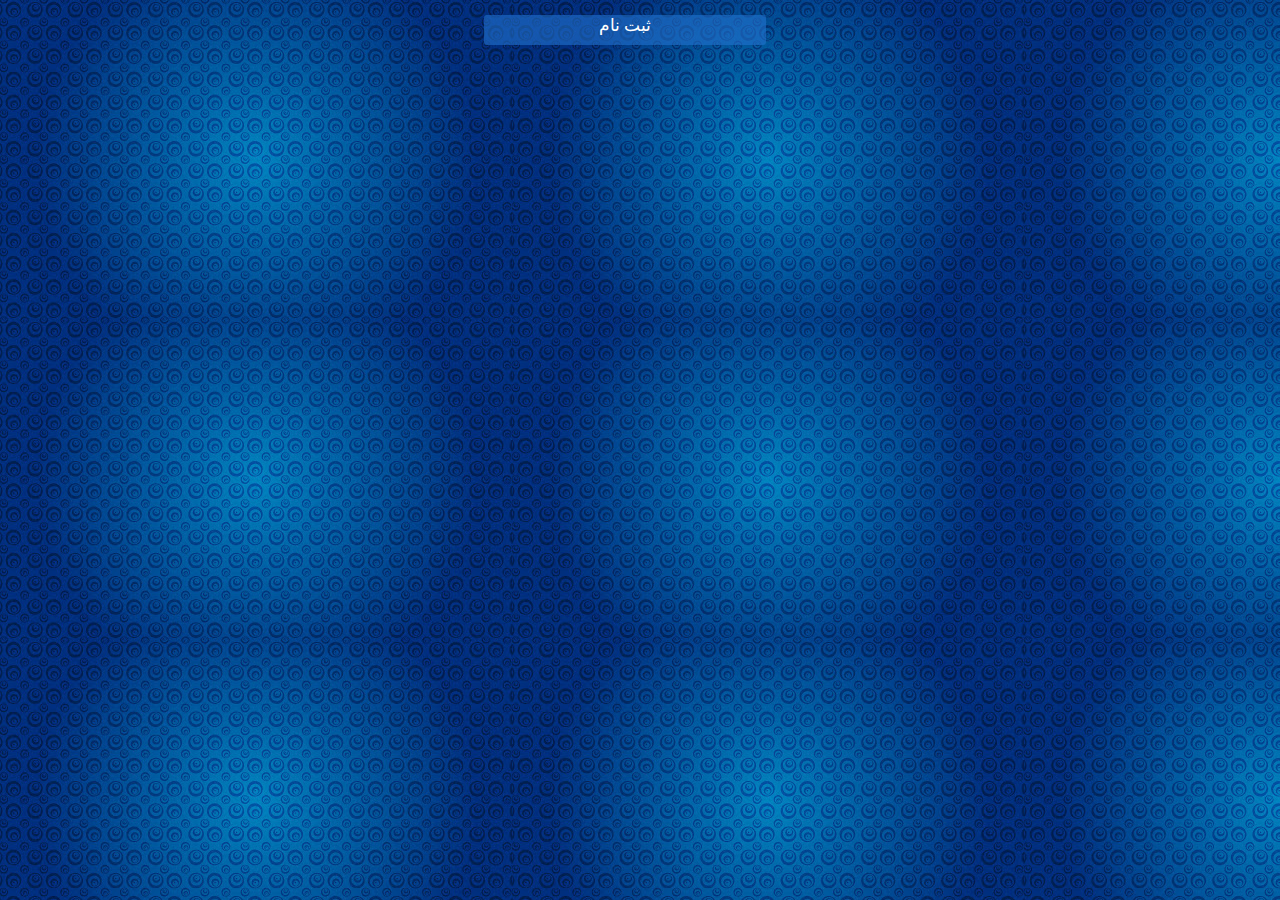
<file: index.html>
<html dir="rtl">
    <head>
        <meta charset="utf8">
        <meta name="keywords" content="">
        <meta name="auther" content="0">
        <meta name="viewport" content="">
        <link type="text/css" rel="stylesheet" href="se14.css">
    </head>

    <body>
        <div id="main">
            <div id="title" onclick="registration_form()">
                <div>
                    <p>ثبت نام</p>
                </div>
            </div>
    
            <div id="main_form">
                <form id="form">
                        <span id="register">ثبت نام</span>
                        <input type="checkbox" onclick="darkMode()" id="dark-mode"><span id="dark">حالت تاریک</span>
                        <hr>
    
                        <div>
                            <p class="font-p">نام</p>
                            <input class="inputs" type="tex" placeholder="لطفا نام خود را وارد نمایید">
                        </div>
    
                        <div>
                            <p class="font-p">ایمیل</p>
                            <input class="inputs" type="tex" placeholder="لطفا ایمیل خود را وارد نمایید">    
                        </div>
    
                        <div>
                            <p class="font-p">کلمه عبور</p>
                            <input class="inputs" type="tex" placeholder="لطفا کلمه عبور خود را وارد نمایید">
                        </div>
    
                        <div id="spouse">
                            <input type="radio"name="select" onclick="single()"><span id="check" >مجرد</span>
                            <br>
                            <input type="radio" onclick="married()" name="select"><span id="check" >متاهل</span>    
                        </div>
    
                        <div id="spouse-name">
                            <p class="font-p" >نام همسر</p>
                            <input class="inputs" type="tex" placeholder="لطفا نام همسر خود را وارد نمایید">  
                            <!-- <br><br> -->
                        </div>
                        
                        <input type="checkbox" id="checkbox-child" onclick="child()"><span id="check" >دارای فرزند</span>
                        <div id="check-child">
                            <span>فرزندان</span>
                            <button class="childs" id="add" type="button" onclick="add_child()">+</button>
                            <button class="childs" id="delet" type="button" onclick="delete_child()">-</button>
                            <ul id="child-list"></ul>                        
                        </div>
    
                        <div>
                            <button id="submit">ثبت نام</button>
                        </div>    
                </form>
            </div>
    
        </div>
    </body>

    <script src="se14.js"></script>
</html>
</file>
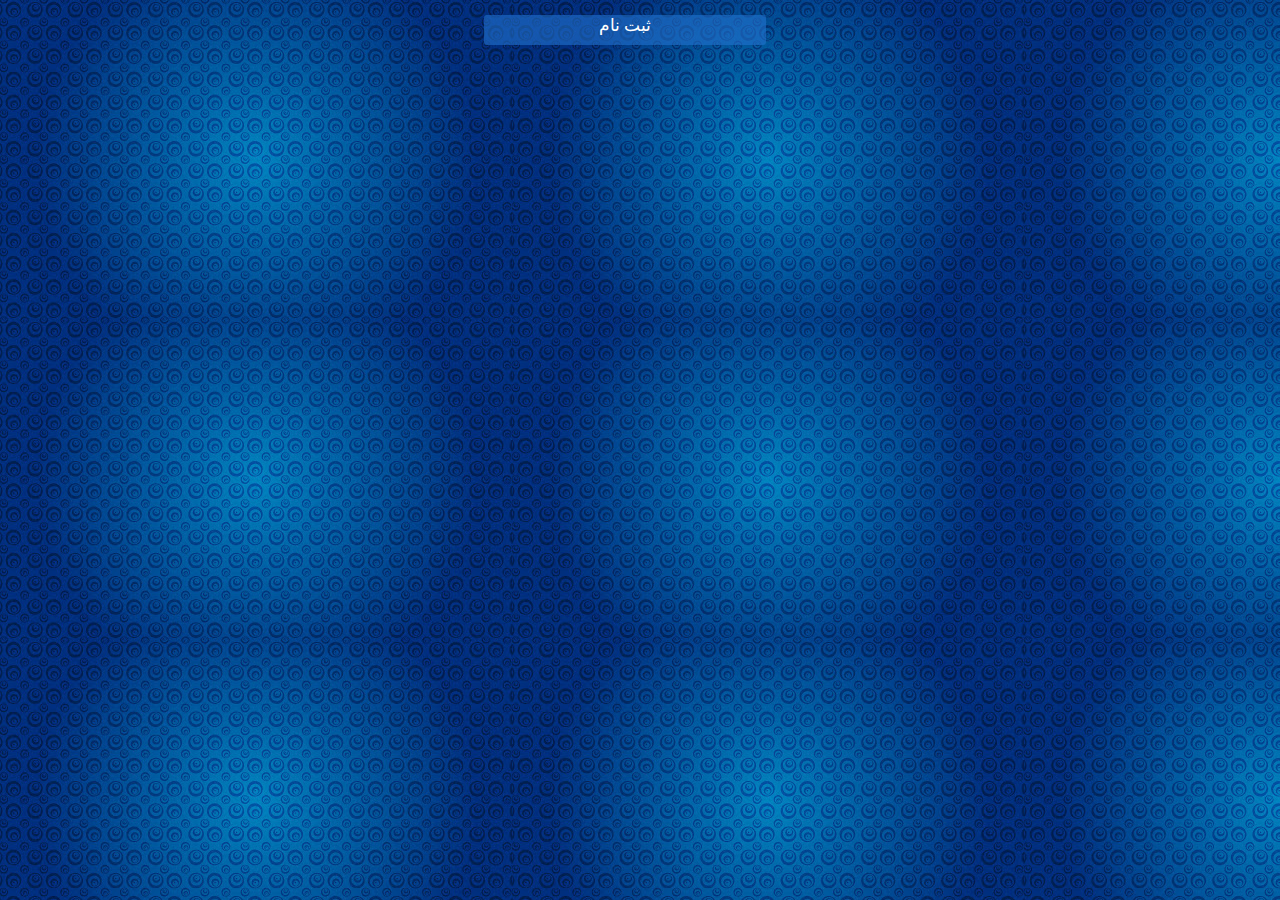
<file: se14.html>
<html dir="rtl">
    <head>
        <meta charset="utf8">
        <meta name="description" content="جلسه چهاردهم">
        <meta name="keywords" content="">
        <meta name="auther" content="0">
        <meta name="viewport" content="">
        <link type="text/css" rel="stylesheet" href="se14.css">
    </head>

    <body>
        <div id="main">
            <div id="title" onclick="registration_form()">
                <div>
                    <p>ثبت نام</p>
                </div>
            </div>
    
            <div id="main_form">
                <form id="form">
                        <span id="register">ثبت نام</span>
                        <input type="checkbox" onclick="darkMode()" id="dark-mode"><span id="dark">حالت تاریک</span>
                        <hr>
    
                        <div>
                            <p class="font-p">نام</p>
                            <input class="inputs" type="tex" placeholder="لطفا نام خود را وارد نمایید">
                        </div>
    
                        <div>
                            <p class="font-p">ایمیل</p>
                            <input class="inputs" type="tex" placeholder="لطفا ایمیل خود را وارد نمایید">    
                        </div>
    
                        <div>
                            <p class="font-p">کلمه عبور</p>
                            <input class="inputs" type="tex" placeholder="لطفا کلمه عبور خود را وارد نمایید">
                        </div>
    
                        <div id="spouse">
                            <input type="radio"name="select" onclick="single()"><span id="check" >مجرد</span>
                            <br>
                            <input type="radio" onclick="married()" name="select"><span id="check" >متاهل</span>    
                        </div>
    
                        <div id="spouse-name">
                            <p class="font-p" >نام همسر</p>
                            <input class="inputs" type="tex" placeholder="لطفا نام همسر خود را وارد نمایید">  
                            <!-- <br><br> -->
                        </div>
                        
                        <input type="checkbox" id="checkbox-child" onclick="child()"><span id="check" >دارای فرزند</span>
                        <div id="check-child">
                            <span>فرزندان</span>
                            <button class="childs" id="add" type="button" onclick="add_child()">+</button>
                            <button class="childs" id="delet" type="button" onclick="delete_child()">-</button>
                            <ul id="child-list"></ul>                        
                        </div>
    
                        <div>
                            <button id="submit">ثبت نام</button>
                        </div>    
                </form>
            </div>
    
        </div>
    </body>

    <script src="se14.js"></script>
</html>
</file>
<file: se14.css>
body{
    background-image:  url("unnamed.jpg");


}
#main{
    width: 20%;
    margin:15px 40%;
    font-family:'Tahoma'
    
}
#title{
    width: 100%;
    height: 30px;
    box-shadow: rgb(30, 31, 30);
    background-color: rgba(36, 118, 211, 0.561);
    text-align: center;
    color: white;
    font-size: 17px;
    border-radius: 3px;
    padding-left: 15px;
    padding-right: 15px;
}
#title p{
    margin: 0px;
}
#main_form{
    width: 100%;
    /* background-color: LightSkyBlue; */
    background-color: white;
    margin-top:10px;
    box-shadow:-5px 8px rgba(41, 176, 248, 0.561);;
    border-radius: 3px;
    padding-top: 17px;
    padding-left: 15px;
    padding-right: 15px;
    display: none;
}
#main_form #form #register{
    margin-left: 57%;
    font-size: 11px;
}
#main_form #form #dark{
    font-size: 11px;
}
.font-p{
    text-align: right;
    font-size: 13px;
    font-weight: bold;
    margin: 0px;
    margin-top: 10px;
    margin-bottom: 5px;
}
.inputs{
    width: 100%;
    border-radius: 4px;
    border-style: solid;
    border-width: 1px;
    height: 30px;
    text-align: right;
    margin-top: 5px;
}
#check{
    font-size: 12px;
}
#spouse{
    margin-top: 7px;
}
#spouse-name{
    display: none;
}
#checkbox-child{
    margin-top: 10px;
}
.childs{
    width: 20px;
    height: 20px;
    text-align: center;
    border-style: solid;
    border-width: 1px;
}
#check-child{
    display: none;
    margin-top: 7px;
    font-size: 11px;
}
#add{
    background-color: rgb(6, 156, 6);
    color: rgb(255, 255, 255);
}
#delet{
    background-color: red;
    color: rgba(255, 247, 247, 0.849);
}
#child-list{
 padding-right: 0px;
 border-radius: 5px;
 margin-top: 5px;
}
#submit{
    width: 100%;
    height: 25px;
    background-color: rgb(62, 139, 228);
    border-radius: 4px;
    border-style: none;
    border-width: 1px;
    margin-top: 5px;
    margin-bottom: 20px;
    font-family:'Tahoma'
}
</file>
